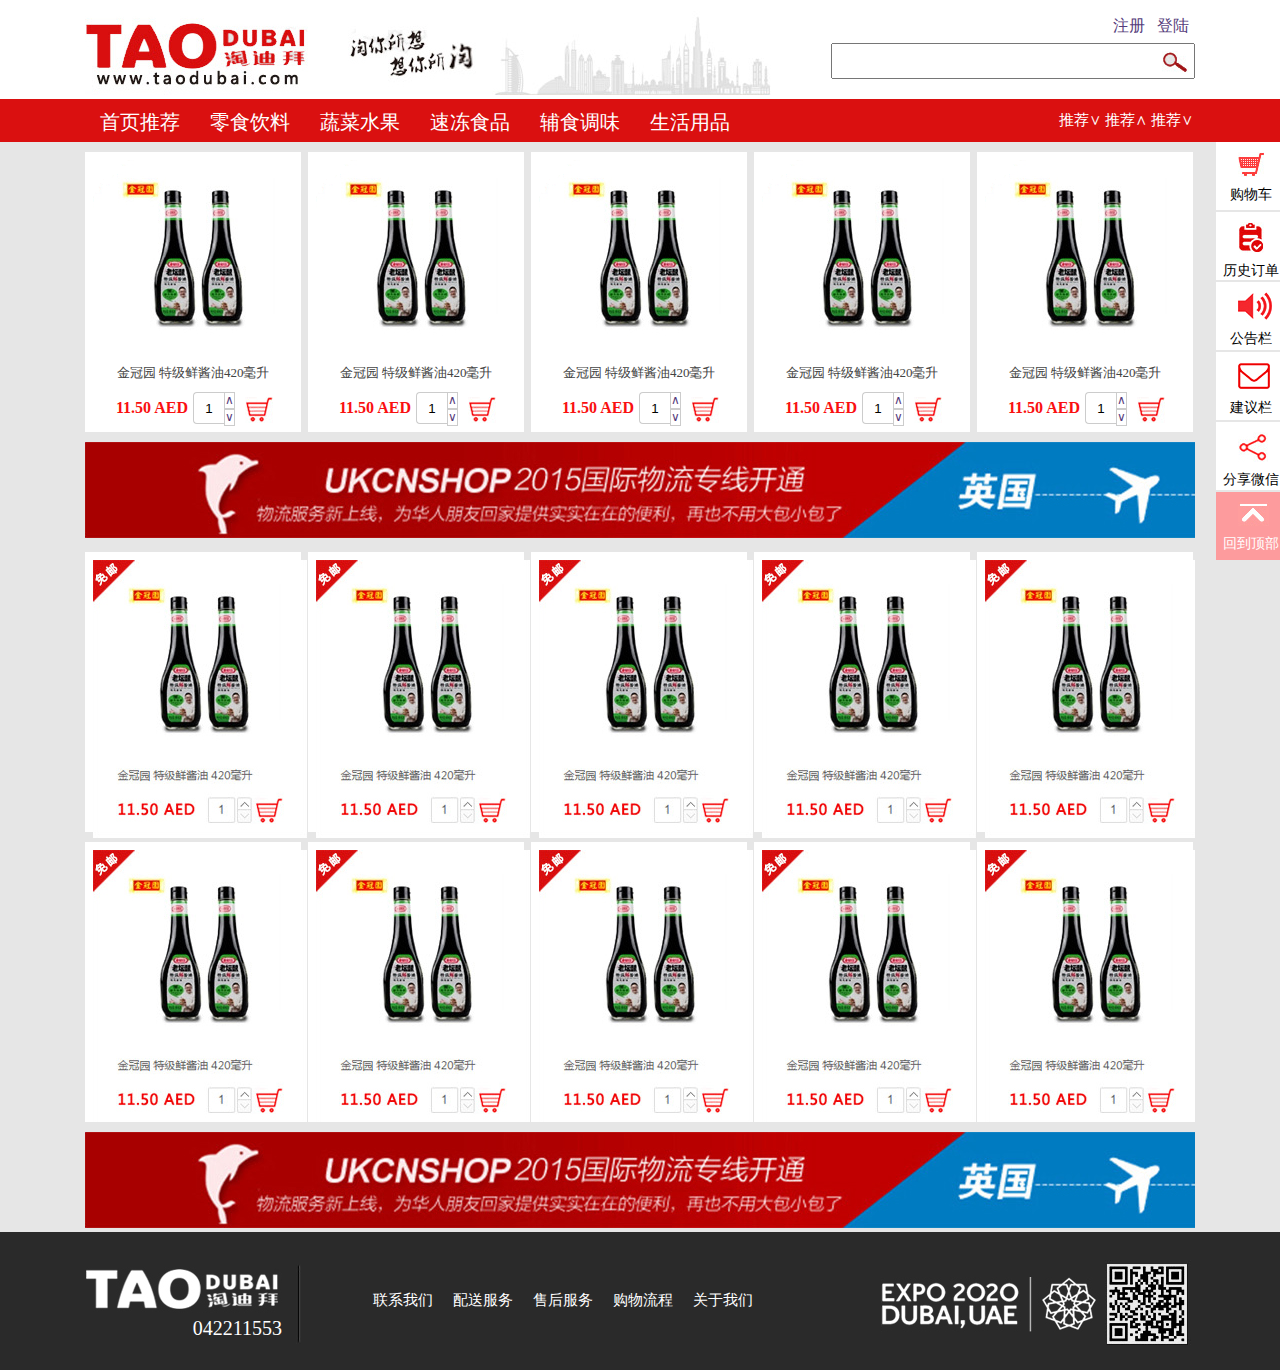
<file: html/index.html>
<!DOCTYPE html>
<html lang="en">
<head>
	<meta charset="UTF-8">
	<title>Document</title>
	<link rel="stylesheet" href="css/common.css">
	<script type="text/javascript" src="js/jquery1.42.min.js"></script>
</head>
<body>
	<!--头部开始-->
	<div class="top">
		<div class="top-body">
			<div class="top-left">
				<img src="images/index_02.png" alt="">
			</div>
			<div class="top-right">
				<div class="top-right-login">
					<ul class="top-login">
						<li><a href="#">注册</a></li>
						<li><a href="#">登陆</a></li>
					</ul>
				</div>
				
				<div class="top-right-search">
					<form action="" id="search-form">	
						<input type="text" name="search">
						<img src="./images/index_53.png" alt="" onclick="getElementById('search-form').submit();">
						<input type="submit" value="search" style="display:none;">
					</form>
				</div>
			</div>
		</div>
	</div>
	<div class="nav" id="nav-bar">
		<div class="nav-col">
			<div class="nav-list">
				<ul>
					<li><a href="./">首页推荐</a></li>
					<li><a href="./">零食饮料</a></li>
					<li><a href="./">蔬菜水果</a></li>
					<li><a href="./">速冻食品</a></li>
					<li><a href="./">辅食调味</a></li>
					<li><a href="./">生活用品</a></li>
				</ul>
			</div>
			<div class="nav-order">
				<span><a href="">推荐∨</a></span>
				<span><a href="">推荐∧</a></span>
				<span><a href="">推荐∨</a></span>
			</div>
		</div>
	</div>
	<!--头部结束-->
	<div class="right-side">
		<div class="side-row">
			<div class="side-body">
				<img src="./images/index_09.png" alt="">
				<p>购物车</p>
			</div>
			<div class="side-box shop-cart">
				<div class="cart-row">
					<p>小飞燕红油香辣豆干</p>
					<div class="cart-row-num">
						<span class="goods-price">¥ 2.50 ×</span>
						<span class="goods-num">
							<p class="num_box">
								<a class="J_jian">-</a>
								<label><input type="text" class="num" value="1"/></label>
								<a class="J_jia">+</a>
							</p> 
						</span>
						<a href="" class="del-goods">删除</a>
					</div>				
				</div>
				<div class="cart-row">
					<p>小飞燕红油香辣豆干</p>
					<div class="cart-row-num">
						<span class="goods-price">¥ 2.50 ×</span>
						<span class="goods-num">
							<p class="num_box">
								<a class="J_jian">-</a>
								<label><input type="text" class="num" value="1"/></label>
								<a class="J_jia">+</a>
							</p> 
						</span>
						<a href="" class="del-goods">删除</a>
					</div>				
				</div>
				<div class="cart-row">
					<p>小飞燕红油香辣豆干</p>
					<div class="cart-row-num">
						<span class="goods-price">¥ 2.50 ×</span>
						<span class="goods-num">
							<p class="num_box">
								<a class="J_jian">-</a>
								<label><input type="text" class="num" value="1"/></label>
								<a class="J_jia">+</a>
							</p> 
						</span>
						<a href="" class="del-goods">删除</a>
					</div>				
				</div>
				<div class="cart-row">
					<p>小飞燕红油香辣豆干</p>
					<div class="cart-row-num">
						<span class="goods-price">¥ 2.50 ×</span>
						<span class="goods-num">
							<p class="num_box">
								<a class="J_jian">-</a>
								<label><input type="text" class="num" value="1"/></label>
								<a class="J_jia">+</a>
							</p> 
						</span>
						<a href="" class="del-goods">删除</a>
					</div>				
				</div>
				<div class="cart-row">
					<p>小飞燕红油香辣豆干</p>
					<div class="cart-row-num">
						<span class="goods-price">¥ 2.50 ×</span>
						<span class="goods-num">
							<p class="num_box">
								<a class="J_jian">-</a>
								<label><input type="text" class="num" value="1"/></label>
								<a class="J_jia">+</a>
							</p> 
						</span>
						<a href="" class="del-goods">删除</a>
					</div>				
				</div>
				<div class="cart-row">
					<p>小飞燕红油香辣豆干</p>
					<div class="cart-row-num">
						<span class="goods-price">¥ 2.50 ×</span>
						<span class="goods-num">
							<p class="num_box">
								<a class="J_jian">-</a>
								<label><input type="text" class="num" value="1"/></label>
								<a class="J_jia">+</a>
							</p> 
						</span>
						<a href="" class="del-goods">删除</a>
					</div>				
				</div>
				<div class="cart-row">
					<p>小飞燕红油香辣豆干</p>
					<div class="cart-row-num">
						<span class="goods-price">¥ 2.50 ×</span>
						<span class="goods-num">
							<p class="num_box">
								<a class="J_jian">-</a>
								<label><input type="text" class="num" value="1"/></label>
								<a class="J_jia">+</a>
							</p> 
						</span>
						<a href="" class="del-goods">删除</a>
					</div>				
				</div>

				<p style="text-align:right;padding:5px;">共8件商品 合计¥32.50</p>
				<div class="shop-cart-submit">
					<img src="images/index_64.png" alt="">
				</div>
			</div>
		</div>
		<div class="side-row">
			<div class="side-body">
				<img src="./images/index_13.png" alt="">
				<p>历史订单</p>
			</div>
			<div class="side-box history-list">
				<div class="history-row">
					<p class="history-time">2045.8.9</p>
					<p>小飞燕红油香辣干<span>3.50 × 1</span></p>
					<p>小飞燕红油香辣干<span>3.50 × 1</span></p>
					<p>小飞燕红油香辣干<span>3.50 × 1</span></p>
				</div>
				<div class="history-row">
					<p class="history-time">2045.8.9</p>
					<p>小飞燕红油香辣干<span>3.50 × 1</span></p>
					<p>小飞燕红油香辣干<span>3.50 × 1</span></p>
					<p>小飞燕红油香辣干<span>3.50 × 1</span></p>
				</div>
				<div class="history-row">
					<p class="history-time">2045.8.9</p>
					<p>小飞燕红油香辣干<span>3.50 × 1</span></p>
					<p>小飞燕红油香辣干<span>3.50 × 1</span></p>
					<p>小飞燕红油香辣干<span>3.50 × 1</span></p>
				</div>
				<div class="history-row">
					<p class="history-time">2045.8.9</p>
					<p>小飞燕红油香辣干<span>3.50 × 1</span></p>
					<p>小飞燕红油香辣干<span>3.50 × 1</span></p>
					<p>小飞燕红油香辣干<span>3.50 × 1</span></p>
				</div>
				<div class="history-row">
					<p class="history-time">2045.8.9</p>
					<p>小飞燕红油香辣干<span>3.50 × 1</span></p>
					<p>小飞燕红油香辣干<span>3.50 × 1</span></p>
					<p>小飞燕红油香辣干<span>3.50 × 1</span></p>
				</div>
			</div>
		</div>
		<div class="side-row">
			<div class="side-body">
				<img src="./images/index_22.png" alt="">
				<p>公告栏</p>
			</div>
			<div class="side-box rs-bar">
				<h3>今日优惠：</h3>
				<p>淘迪拜网站今天测试淘迪拜网站今天测试淘迪拜网站今天测试淘迪拜网站今天测试淘迪拜网站今天测试淘迪拜网站今天测试淘迪拜网站今天测试淘迪拜网站今天测试</p>
			</div>
		</div>
		<div class="side-row">
			<div class="side-body">
				<img src="./images/index_25.png" alt="">
				<p>建议栏</p>
			</div>
			<div class="side-box jianyilan">
				<textarea name="jianyilan">
					
				</textarea>
				<div class="jianyilan-btm">
					<h3>限300字内</h3>
					<input type="submit" value="发布">
				</div>
			</div>
		</div>
		<div class="side-row">
			<div class="side-body">
				<img src="./images/index_28.png" alt="">
				<p>分享微信</p>
			</div>
			<div class="side-box share-weichat">
				<h2>分享到微信</h2>
				<img src="images/index_54.png" alt="">
				<h2>微信扫一扫</h2>
			</div>
		</div>
		<div class="side-row up">
			<a href="javascript:;" onclick="pageScroll()">
				<img src="./images/index_03.png" alt="">
				<p>回到顶部</p>
			</a>
		</div>
	</div>
	<!--商品列表开始-->
	<div class="main">
		<div class="main-list">
			<div class="list-row">

				<div class="row-goods">
					<a href=""><img src="images/index_71.png" alt=""></a>
					<div class="goods-point">11积分</div>
					<a href=""><p>金冠园 特级鲜酱油420毫升</p></a>
					<div class="goods-bottom">
						<div class="goods-price">11.50 AED</div>
						<div class="goods-num-update">
							<div class="goods-num-update-input">
								<input type="text" value="1" width="20px">
							</div>
							<div class="goods-num-update-updown">
								<a href="javascript:;" class="g_jia">∧</a>
								<a href="javascript:;" class="g_jian">∨</a>
							</div>
						</div>
						<div class="add-cart">
							<a href=""><img src="images/index_16.png" alt=""></a>
						</div>
					</div>
				</div>
				
				<div class="row-goods">
					<a href=""><img src="images/index_71.png" alt=""></a>
					<div class="goods-point">11积分</div>
					<a href=""><p>金冠园 特级鲜酱油420毫升</p></a>
					<div class="goods-bottom">
						<div class="goods-price">11.50 AED</div>
						<div class="goods-num-update">
							<div class="goods-num-update-input">
								<input type="text" value="1" width="20px">
							</div>
							<div class="goods-num-update-updown">
								<a href="javascript:;" class="g_jia">∧</a>
								<a href="javascript:;" class="g_jian">∨</a>
							</div>
						</div>
						<div class="add-cart">
							<a href=""><img src="images/index_16.png" alt=""></a>
						</div>
					</div>
				</div>

				<div class="row-goods">
					<a href=""><img src="images/index_71.png" alt=""></a>
					<div class="goods-point">11积分</div>
					<a href=""><p>金冠园 特级鲜酱油420毫升</p></a>
					<div class="goods-bottom">
						<div class="goods-price">11.50 AED</div>
						<div class="goods-num-update">
							<div class="goods-num-update-input">
								<input type="text" value="1" width="20px">
							</div>
							<div class="goods-num-update-updown">
								<a href="javascript:;" class="g_jia">∧</a>
								<a href="javascript:;" class="g_jian">∨</a>
							</div>
						</div>
						<div class="add-cart">
							<a href=""><img src="images/index_16.png" alt=""></a>
						</div>
					</div>
				</div>

				<div class="row-goods">
					<a href=""><img src="images/index_71.png" alt=""></a>
					<div class="goods-point">11积分</div>
					<a href=""><p>金冠园 特级鲜酱油420毫升</p></a>
					<div class="goods-bottom">
						<div class="goods-price">11.50 AED</div>
						<div class="goods-num-update">
							<div class="goods-num-update-input">
								<input type="text" value="1" width="20px">
							</div>
							<div class="goods-num-update-updown">
								<a href="javascript:;" class="g_jia">∧</a>
								<a href="javascript:;" class="g_jian">∨</a>
							</div>
						</div>
						<div class="add-cart">
							<a href=""><img src="images/index_16.png" alt=""></a>
						</div>
					</div>
				</div>

				<div class="row-goods">
					<a href=""><img src="images/index_71.png" alt=""></a>
					<div class="goods-point">11积分</div>
					<a href=""><p>金冠园 特级鲜酱油420毫升</p></a>
					<div class="goods-bottom">
						<div class="goods-price">11.50 AED</div>
						<div class="goods-num-update">
							<div class="goods-num-update-input">
								<input type="text" value="1" width="20px">
							</div>
							<div class="goods-num-update-updown">
								<a href="javascript:;" class="g_jia">∧</a>
								<a href="javascript:;" class="g_jian">∨</a>
							</div>
						</div>
						<div class="add-cart">
							<a href=""><img src="images/index_16.png" alt=""></a>
						</div>
					</div>
				</div>
			
			</div>
			<div class="index-ad">
				<img src="images/index_32.png" alt="">
			</div>
			<div class="list-row">
				<div class="row-goods">
					<img src="images/index_06.png" alt="">
				</div>
				<div class="row-goods">
					<img src="images/index_06.png" alt="">
				</div>
				<div class="row-goods">
					<img src="images/index_06.png" alt="">
				</div>
				<div class="row-goods">
					<img src="images/index_06.png" alt="">
				</div>
				<div class="row-goods">
					<img src="images/index_06.png" alt="">
				</div>
				<div class="row-goods">
					<img src="images/index_06.png" alt="">
				</div>
				<div class="row-goods">
					<img src="images/index_06.png" alt="">
				</div>
				<div class="row-goods">
					<img src="images/index_06.png" alt="">
				</div>
				<div class="row-goods">
					<img src="images/index_06.png" alt="">
				</div>
				<div class="row-goods">
					<img src="images/index_06.png" alt="">
				</div>
			</div>
			<div class="index-ad">
				<img src="images/index_32.png" alt="">
			</div>
		</div>
	</div>
	<!--商品列表结束-->

	<!--底部开始-->
	<div class="footer">
		<div class="foot-main">
			<div class="foot-main-left">
				<img src="images/index_38.png" alt="">
				<div class="foot-tel">042211553</div>
			</div>
			<div class="foot-hr">
				<img src="images/index_50.png" alt="">
			</div>
			<div class="foot-main-center">
				<ul>
					<li><a href="#">联系我们</a></li>
					<li><a href="#">配送服务</a></li>
					<li><a href="#">售后服务</a></li>
					<li><a href="#">购物流程</a></li>
					<li><a href="#">关于我们</a></li>
				</ul>
			</div>
			<div class="foot-main-right">
				<img src="images/index_41.png" alt="">
				<img src="images/index_36.png" alt="">
			</div>
		</div>
	</div>
	<!--底部结束-->
	<script type="text/javascript" src="js/common.js"></script>
	<script type="text/javascript">
		$(window).scroll(function() {

			var high = document.body.scrollTop;
			if(high >= 100){
				$('.nav').css({'position':'fixed','top':0,'z-index':999});
			}else{
				$('.nav').css({'position':'static','top':0});
			}
		});
		//商品栏特效
		/*$('.row-goods').click(function() {
			$('.row-goods').css('border','1px solid #fff');
			$('.row-goods').children('.goods-point').hide();
			$(this).css('border','1px solid #FA1010');
			$(this).children('.goods-point').show();
		});*/
		$('.row-goods').hover(function() {
			$('.row-goods').css('border','1px solid #fff');
			$('.row-goods').children('.goods-point').hide();
			$(this).css('border','1px solid #FA1010');
			$(this).children('.goods-point').show();
		},function() {
			$('.row-goods').css('border','1px solid #fff');
			$('.row-goods').children('.goods-point').hide();
		});
	</script>
</body>
</html>
</file>
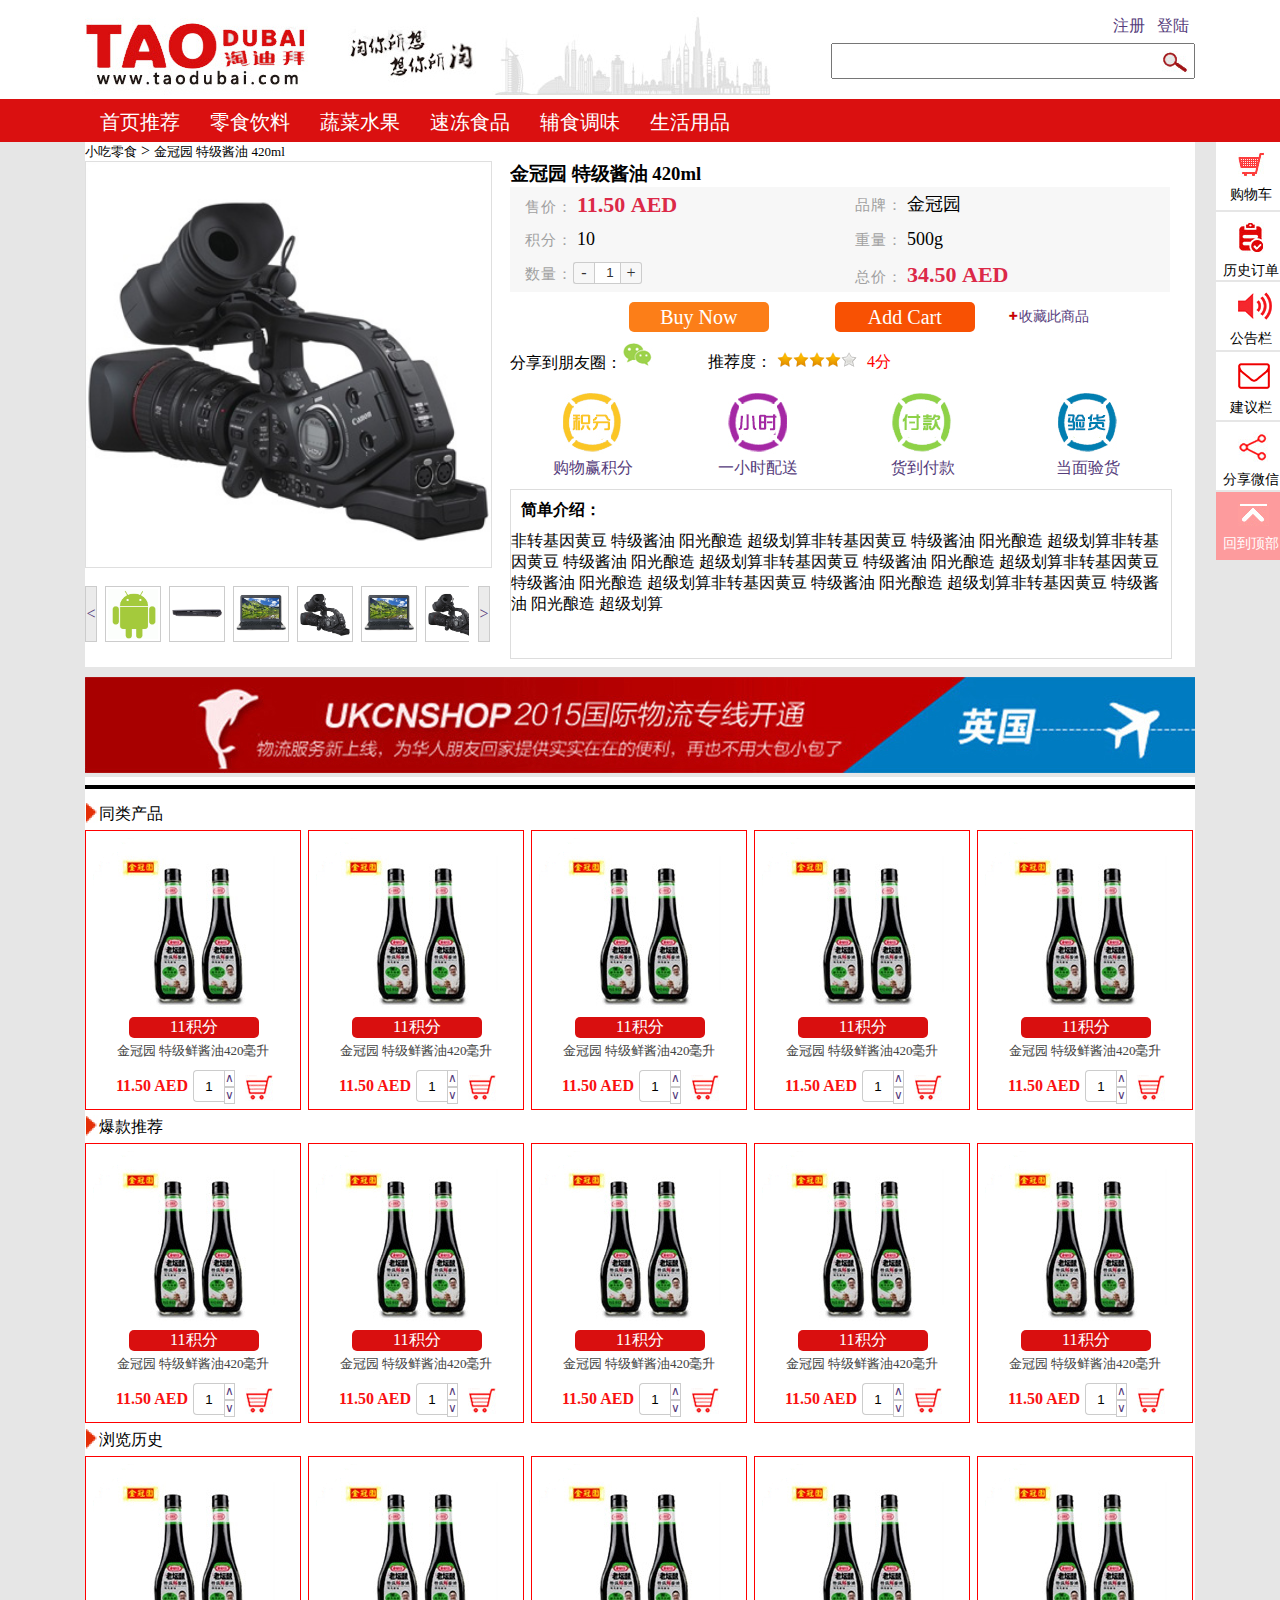
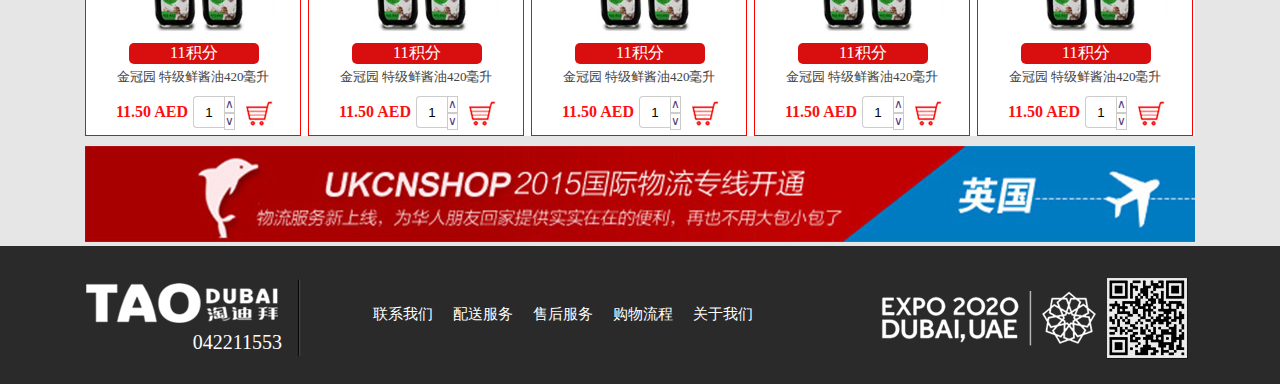
<file: html/goods.html>
<!DOCTYPE html>
<html lang="en">
<head>
	<meta charset="UTF-8">
	<title>Document</title>
	<link rel="stylesheet" href="css/common.css">
	<script type="text/javascript" src="js/jquery1.42.min.js"></script>
</head>
<body>
	<!--头部开始-->
	<div class="top">
		<div class="top-body">
			<div class="top-left">
				<img src="images/index_02.png" alt="">
			</div>
			<div class="top-right">
				<div class="top-right-login">
					<ul class="top-login">
						<li><a href="#">注册</a></li>
						<li><a href="#">登陆</a></li>
					</ul>
				</div>
				
				<div class="top-right-search">
					<form action="" id="search-form">	
						<input type="text" name="search">
						<img src="./images/index_53.png" alt="" onclick="getElementById('search-form').submit();">
						<input type="submit" value="search" style="display:none;">
					</form>
				</div>
			</div>
		</div>
	</div>
	<div class="nav">
		<div class="nav-col">
			<div class="nav-list">
				<ul>
					<li><a href="./">首页推荐</a></li>
					<li><a href="./">零食饮料</a></li>
					<li><a href="./">蔬菜水果</a></li>
					<li><a href="./">速冻食品</a></li>
					<li><a href="./">辅食调味</a></li>
					<li><a href="./">生活用品</a></li>
				</ul>
			</div>
			<div class="nav-order">
				<span><a href="">推荐∨</a></span>
				<span><a href="">推荐∧</a></span>
				<span><a href="">推荐∨</a></span>
			</div>
		</div>
	</div>
	<!--头部结束-->
	<!--侧边栏菜单start-->
		<div class="right-side">
		<div class="side-row">
			<div class="side-body">
				<img src="./images/index_09.png" alt="">
				<p>购物车</p>
			</div>
			<div class="side-box shop-cart">
				<div class="cart-row">
					<p>小飞燕红油香辣豆干</p>
					<div class="cart-row-num">
						<span class="goods-price">¥ 2.50 ×</span>
						<span class="goods-num">
							<p class="num_box">
								<a class="J_jian">-</a>
								<label><input type="text" class="num" value="1"/></label>
								<a class="J_jia">+</a>
							</p> 
						</span>
						<a href="" class="del-goods">删除</a>
					</div>				
				</div>
				<div class="cart-row">
					<p>小飞燕红油香辣豆干</p>
					<div class="cart-row-num">
						<span class="goods-price">¥ 2.50 ×</span>
						<span class="goods-num">
							<p class="num_box">
								<a class="J_jian">-</a>
								<label><input type="text" class="num" value="1"/></label>
								<a class="J_jia">+</a>
							</p> 
						</span>
						<a href="" class="del-goods">删除</a>
					</div>				
				</div>
				<div class="cart-row">
					<p>小飞燕红油香辣豆干</p>
					<div class="cart-row-num">
						<span class="goods-price">¥ 2.50 ×</span>
						<span class="goods-num">
							<p class="num_box">
								<a class="J_jian">-</a>
								<label><input type="text" class="num" value="1"/></label>
								<a class="J_jia">+</a>
							</p> 
						</span>
						<a href="" class="del-goods">删除</a>
					</div>				
				</div>
				<div class="cart-row">
					<p>小飞燕红油香辣豆干</p>
					<div class="cart-row-num">
						<span class="goods-price">¥ 2.50 ×</span>
						<span class="goods-num">
							<p class="num_box">
								<a class="J_jian">-</a>
								<label><input type="text" class="num" value="1"/></label>
								<a class="J_jia">+</a>
							</p> 
						</span>
						<a href="" class="del-goods">删除</a>
					</div>				
				</div>
				<div class="cart-row">
					<p>小飞燕红油香辣豆干</p>
					<div class="cart-row-num">
						<span class="goods-price">¥ 2.50 ×</span>
						<span class="goods-num">
							<p class="num_box">
								<a class="J_jian">-</a>
								<label><input type="text" class="num" value="1"/></label>
								<a class="J_jia">+</a>
							</p> 
						</span>
						<a href="" class="del-goods">删除</a>
					</div>				
				</div>
				<div class="cart-row">
					<p>小飞燕红油香辣豆干</p>
					<div class="cart-row-num">
						<span class="goods-price">¥ 2.50 ×</span>
						<span class="goods-num">
							<p class="num_box">
								<a class="J_jian">-</a>
								<label><input type="text" class="num" value="1"/></label>
								<a class="J_jia">+</a>
							</p> 
						</span>
						<a href="" class="del-goods">删除</a>
					</div>				
				</div>
				<div class="cart-row">
					<p>小飞燕红油香辣豆干</p>
					<div class="cart-row-num">
						<span class="goods-price">¥ 2.50 ×</span>
						<span class="goods-num">
							<p class="num_box">
								<a class="J_jian">-</a>
								<label><input type="text" class="num" value="1"/></label>
								<a class="J_jia">+</a>
							</p> 
						</span>
						<a href="" class="del-goods">删除</a>
					</div>				
				</div>

				<p style="text-align:right;padding:5px;">共8件商品 合计¥32.50</p>
				<div class="shop-cart-submit">
					<img src="images/index_64.png" alt="">
				</div>
			</div>
		</div>
		<div class="side-row">
			<div class="side-body">
				<img src="./images/index_13.png" alt="">
				<p>历史订单</p>
			</div>
			<div class="side-box history-list">
				<div class="history-row">
					<p class="history-time">2045.8.9</p>
					<p>小飞燕红油香辣干<span>3.50 × 1</span></p>
					<p>小飞燕红油香辣干<span>3.50 × 1</span></p>
					<p>小飞燕红油香辣干<span>3.50 × 1</span></p>
				</div>
				<div class="history-row">
					<p class="history-time">2045.8.9</p>
					<p>小飞燕红油香辣干<span>3.50 × 1</span></p>
					<p>小飞燕红油香辣干<span>3.50 × 1</span></p>
					<p>小飞燕红油香辣干<span>3.50 × 1</span></p>
				</div>
				<div class="history-row">
					<p class="history-time">2045.8.9</p>
					<p>小飞燕红油香辣干<span>3.50 × 1</span></p>
					<p>小飞燕红油香辣干<span>3.50 × 1</span></p>
					<p>小飞燕红油香辣干<span>3.50 × 1</span></p>
				</div>
				<div class="history-row">
					<p class="history-time">2045.8.9</p>
					<p>小飞燕红油香辣干<span>3.50 × 1</span></p>
					<p>小飞燕红油香辣干<span>3.50 × 1</span></p>
					<p>小飞燕红油香辣干<span>3.50 × 1</span></p>
				</div>
				<div class="history-row">
					<p class="history-time">2045.8.9</p>
					<p>小飞燕红油香辣干<span>3.50 × 1</span></p>
					<p>小飞燕红油香辣干<span>3.50 × 1</span></p>
					<p>小飞燕红油香辣干<span>3.50 × 1</span></p>
				</div>
			</div>
		</div>
		<div class="side-row">
			<div class="side-body">
				<img src="./images/index_22.png" alt="">
				<p>公告栏</p>
			</div>
			<div class="side-box rs-bar">
				<h3>今日优惠：</h3>
				<p>淘迪拜网站今天测试淘迪拜网站今天测试淘迪拜网站今天测试淘迪拜网站今天测试淘迪拜网站今天测试淘迪拜网站今天测试淘迪拜网站今天测试淘迪拜网站今天测试</p>
			</div>
		</div>
		<div class="side-row">
			<div class="side-body">
				<img src="./images/index_25.png" alt="">
				<p>建议栏</p>
			</div>
			<div class="side-box jianyilan">
				<textarea name="jianyilan">
					
				</textarea>
				<div class="jianyilan-btm">
					<h3>限300字内</h3>
					<input type="submit" value="发布">
				</div>
			</div>
		</div>
		<div class="side-row">
			<div class="side-body">
				<img src="./images/index_28.png" alt="">
				<p>分享微信</p>
			</div>
			<div class="side-box share-weichat">
				<h2>分享到微信</h2>
				<img src="images/index_54.png" alt="">
				<h2>微信扫一扫</h2>
			</div>
		</div>
		<div class="side-row up">
			<a href="javascript:;" onclick="pageScroll()">
				<img src="./images/index_03.png" alt="">
				<p>回到顶部</p>
			</a>
		</div>
	</div>
	<!--侧边栏菜单end-->
	
	<link rel="stylesheet" type="text/css" href="css/jqzoom.base.css">
	<script type="text/javascript" src="js/jquery.jqzoom.js"></script>
	<script type="text/javascript" src="js/jquery.raty.min.js"></script>
	<script type="text/javascript" src="js/jqzoom.base.js"></script>
	<div class="main">
		<div class="main-list">

			<div class="goods-info">
				<div id="url-route">
					<a href="">小吃零食</a> > <a href="">金冠园 特级酱油 420ml</a>
				</div>
				<div class="goods-left">
					<div id="preview" class="spec-preview"> <span class="jqzoom"><img jqimg="images/b1.jpg" src="images/s1.jpg" /></span></div>
					<div class="spec-scroll"> <a class="prev">&lt;</a> <a class="next">&gt;</a>
					  <div class="items">
					    <ul>
					      <li><img alt="佳能" bimg="images/123.gif" src="images/123.gif" onmousemove="preview(this);"></li>
					      <li><img alt="佳能" bimg="images/b2.jpg" src="images/s2.jpg" onmousemove="preview(this);"></li>
					      <li><img alt="佳能" bimg="images/b3.jpg" src="images/s3.jpg" onmousemove="preview(this);"></li>
					      <li><img alt="佳能" bimg="images/b1.jpg" src="images/s1.jpg" onmousemove="preview(this);"></li>
					      <li><img alt="佳能" bimg="images/b3.jpg" src="images/s3.jpg" onmousemove="preview(this);"></li>
					      <li><img alt="佳能" bimg="images/b1.jpg" src="images/s1.jpg" onmousemove="preview(this);"></li>
					      <li><img alt="佳能" bimg="images/b2.jpg" src="images/s2.jpg" onmousemove="preview(this);"></li>
					      <li><img alt="佳能" bimg="images/b1.jpg" src="images/s1.jpg" onmousemove="preview(this);"></li>
					      <li><img alt="佳能" bimg="images/b2.jpg" src="images/s2.jpg" onmousemove="preview(this);"></li>
					      <li><img alt="佳能" bimg="images/b2.jpg" src="images/s2.jpg" onmousemove="preview(this);"></li>
					      <li><img alt="佳能" bimg="images/b1.jpg" src="images/s1.jpg" onmousemove="preview(this);"></li>
					      <li><img alt="佳能" bimg="images/b2.jpg" src="images/s2.jpg" onmousemove="preview(this);"></li>
					    </ul>
					  </div>
					</div>
				</div>
				<div class="goods-right">
					<div class="goods goods-name">
						<h3>金冠园 特级酱油 420ml</h3>
					</div>
					<div class="goods goods-attr">
						<div class="goods-attr-col">
							<label>售价：</label>
							<span id="goods-price-style">11.50 AED</span>
						</div>
						<div class="goods-attr-col">
							<label>品牌：</label>
							<span>金冠园</span>
						</div>
						<div class="goods-attr-col">
							<label>积分：</label>
							<span>10</span>
						</div>
						<div class="goods-attr-col">
							<label>重量：</label>
							<span>500g</span>
						</div>
						<div class="goods-attr-col">
							<label style="float:left;">数量：</label>
							
								<p class="num_box" style="margin-top:5px;">
								<a class="J_jian">-</a>
								<label><input type="text" class="num" style="width:25px;text-align:center;" value="1"></label>
								<a class="J_jia">+</a>
								</p>
							
						</div>
						<div class="goods-attr-col">
							<label>总价：</label>
							<span id="goods-price-style">34.50 AED</span>
						</div>
					</div>
					<div class="goods goods-button">
						<a href=""><div id="buy-now">Buy Now</div></a>
						<a href=""><div id="add-cart">Add Cart</div></a>
						<a href=""><div id="collect-goods"><img src="images/goods_03.png" alt="">收藏此商品</div></a>
					</div>
					<div class="goods goods-share">
						<p>分享到朋友圈：<a href=""><img src="images/goods_07.png" alt=""></a></p>
						<p>推荐度：</p><div id="fixed"></div><div style="margin:10px;float:left;color:red;">4分</div>
						<script type="text/javascript">
							$('#fixed').raty({
							  readOnly:  true,
							  start:     4
							});
						</script>
					</div>
					<div class="goods goods-service">
						
						<div class="service-ob">
						<a href="">
							<img src="images/goods_11.png" alt="">
							<p>购物赢积分</p>
							</a>
						</div>
					
						<div class="service-ob">
							<a href="">
							<img src="images/goods_14.png" alt="">
							<p>一小时配送</p>
							</a>
						</div>
						<div class="service-ob">
							<a href="">
							<img src="images/goods_16.png" alt="">
							<p>货到付款</p>
							</a>
						</div>
						<div class="service-ob">
							<a href="">
							<img src="images/goods_19.png" alt="">
							<p>当面验货</p>
							</a>
						</div>
					</div>
					<div class="goods goods-desc">
						<h4 style="margin:10px;">简单介绍：</h4>
						<p>非转基因黄豆 特级酱油 阳光酿造 超级划算非转基因黄豆 特级酱油 阳光酿造 超级划算非转基因黄豆 特级酱油 阳光酿造 超级划算非转基因黄豆 特级酱油 阳光酿造 超级划算非转基因黄豆 特级酱油 阳光酿造 超级划算非转基因黄豆 特级酱油 阳光酿造 超级划算非转基因黄豆 特级酱油 阳光酿造 超级划算</p>
					</div>
				</div>
			</div>

			<!--广告start-->
			<div class="index-ad">
				<img src="images/index_32.png" alt="">
			</div>
			<!--广告end-->

			<div class="list-row" style="background-color:#fff;">
				<hr style="border: 2px solid #000;">
				<p class="tuijianname">
					<img src="images/goods_21.png" style="margin-bottom: -5px;" alt="">同类产品
				</p>
				<div class="row-goods">
					<a href=""><img src="images/index_71.png" alt=""></a>
					<div class="goods-point">11积分</div>
					<a href=""><p>金冠园 特级鲜酱油420毫升</p></a>
					<div class="goods-bottom">
						<div class="goods-price">11.50 AED</div>
						<div class="goods-num-update">
							<div class="goods-num-update-input">
								<input type="text" value="1" width="20px">
							</div>
							<div class="goods-num-update-updown">
								<a href="javascript:;" class="g_jia">∧</a>
								<a href="javascript:;" class="g_jian">∨</a>
							</div>
						</div>
						<div class="add-cart">
							<a href=""><img src="images/index_16.png" alt=""></a>
						</div>
					</div>
				</div>
				
				<div class="row-goods">
					<a href=""><img src="images/index_71.png" alt=""></a>
					<div class="goods-point">11积分</div>
					<a href=""><p>金冠园 特级鲜酱油420毫升</p></a>
					<div class="goods-bottom">
						<div class="goods-price">11.50 AED</div>
						<div class="goods-num-update">
							<div class="goods-num-update-input">
								<input type="text" value="1" width="20px">
							</div>
							<div class="goods-num-update-updown">
								<a href="javascript:;" class="g_jia">∧</a>
								<a href="javascript:;" class="g_jian">∨</a>
							</div>
						</div>
						<div class="add-cart">
							<a href=""><img src="images/index_16.png" alt=""></a>
						</div>
					</div>
				</div>

				<div class="row-goods">
					<a href=""><img src="images/index_71.png" alt=""></a>
					<div class="goods-point">11积分</div>
					<a href=""><p>金冠园 特级鲜酱油420毫升</p></a>
					<div class="goods-bottom">
						<div class="goods-price">11.50 AED</div>
						<div class="goods-num-update">
							<div class="goods-num-update-input">
								<input type="text" value="1" width="20px">
							</div>
							<div class="goods-num-update-updown">
								<a href="javascript:;" class="g_jia">∧</a>
								<a href="javascript:;" class="g_jian">∨</a>
							</div>
						</div>
						<div class="add-cart">
							<a href=""><img src="images/index_16.png" alt=""></a>
						</div>
					</div>
				</div>

				<div class="row-goods">
					<a href=""><img src="images/index_71.png" alt=""></a>
					<div class="goods-point">11积分</div>
					<a href=""><p>金冠园 特级鲜酱油420毫升</p></a>
					<div class="goods-bottom">
						<div class="goods-price">11.50 AED</div>
						<div class="goods-num-update">
							<div class="goods-num-update-input">
								<input type="text" value="1" width="20px">
							</div>
							<div class="goods-num-update-updown">
								<a href="javascript:;" class="g_jia">∧</a>
								<a href="javascript:;" class="g_jian">∨</a>
							</div>
						</div>
						<div class="add-cart">
							<a href=""><img src="images/index_16.png" alt=""></a>
						</div>
					</div>
				</div>

				<div class="row-goods">
					<a href=""><img src="images/index_71.png" alt=""></a>
					<div class="goods-point">11积分</div>
					<a href=""><p>金冠园 特级鲜酱油420毫升</p></a>
					<div class="goods-bottom">
						<div class="goods-price">11.50 AED</div>
						<div class="goods-num-update">
							<div class="goods-num-update-input">
								<input type="text" value="1" width="20px">
							</div>
							<div class="goods-num-update-updown">
								<a href="javascript:;" class="g_jia">∧</a>
								<a href="javascript:;" class="g_jian">∨</a>
							</div>
						</div>
						<div class="add-cart">
							<a href=""><img src="images/index_16.png" alt=""></a>
						</div>
					</div>
				</div>
			
				<p class="tuijianname">
					<img src="images/goods_21.png" style="margin-bottom: -5px;" alt="">爆款推荐
				</p>
				<div class="row-goods">
					<a href=""><img src="images/index_71.png" alt=""></a>
					<div class="goods-point">11积分</div>
					<a href=""><p>金冠园 特级鲜酱油420毫升</p></a>
					<div class="goods-bottom">
						<div class="goods-price">11.50 AED</div>
						<div class="goods-num-update">
							<div class="goods-num-update-input">
								<input type="text" value="1" width="20px">
							</div>
							<div class="goods-num-update-updown">
								<a href="javascript:;" class="g_jia">∧</a>
								<a href="javascript:;" class="g_jian">∨</a>
							</div>
						</div>
						<div class="add-cart">
							<a href=""><img src="images/index_16.png" alt=""></a>
						</div>
					</div>
				</div>
				
				<div class="row-goods">
					<a href=""><img src="images/index_71.png" alt=""></a>
					<div class="goods-point">11积分</div>
					<a href=""><p>金冠园 特级鲜酱油420毫升</p></a>
					<div class="goods-bottom">
						<div class="goods-price">11.50 AED</div>
						<div class="goods-num-update">
							<div class="goods-num-update-input">
								<input type="text" value="1" width="20px">
							</div>
							<div class="goods-num-update-updown">
								<a href="javascript:;" class="g_jia">∧</a>
								<a href="javascript:;" class="g_jian">∨</a>
							</div>
						</div>
						<div class="add-cart">
							<a href=""><img src="images/index_16.png" alt=""></a>
						</div>
					</div>
				</div>

				<div class="row-goods">
					<a href=""><img src="images/index_71.png" alt=""></a>
					<div class="goods-point">11积分</div>
					<a href=""><p>金冠园 特级鲜酱油420毫升</p></a>
					<div class="goods-bottom">
						<div class="goods-price">11.50 AED</div>
						<div class="goods-num-update">
							<div class="goods-num-update-input">
								<input type="text" value="1" width="20px">
							</div>
							<div class="goods-num-update-updown">
								<a href="javascript:;" class="g_jia">∧</a>
								<a href="javascript:;" class="g_jian">∨</a>
							</div>
						</div>
						<div class="add-cart">
							<a href=""><img src="images/index_16.png" alt=""></a>
						</div>
					</div>
				</div>

				<div class="row-goods">
					<a href=""><img src="images/index_71.png" alt=""></a>
					<div class="goods-point">11积分</div>
					<a href=""><p>金冠园 特级鲜酱油420毫升</p></a>
					<div class="goods-bottom">
						<div class="goods-price">11.50 AED</div>
						<div class="goods-num-update">
							<div class="goods-num-update-input">
								<input type="text" value="1" width="20px">
							</div>
							<div class="goods-num-update-updown">
								<a href="javascript:;" class="g_jia">∧</a>
								<a href="javascript:;" class="g_jian">∨</a>
							</div>
						</div>
						<div class="add-cart">
							<a href=""><img src="images/index_16.png" alt=""></a>
						</div>
					</div>
				</div>

				<div class="row-goods">
					<a href=""><img src="images/index_71.png" alt=""></a>
					<div class="goods-point">11积分</div>
					<a href=""><p>金冠园 特级鲜酱油420毫升</p></a>
					<div class="goods-bottom">
						<div class="goods-price">11.50 AED</div>
						<div class="goods-num-update">
							<div class="goods-num-update-input">
								<input type="text" value="1" width="20px">
							</div>
							<div class="goods-num-update-updown">
								<a href="javascript:;" class="g_jia">∧</a>
								<a href="javascript:;" class="g_jian">∨</a>
							</div>
						</div>
						<div class="add-cart">
							<a href=""><img src="images/index_16.png" alt=""></a>
						</div>
					</div>
				</div>
				
				<p class="tuijianname">
					<img src="images/goods_21.png" style="margin-bottom: -5px;" alt="">浏览历史
				</p>
				<div class="row-goods">
					<a href=""><img src="images/index_71.png" alt=""></a>
					<div class="goods-point">11积分</div>
					<a href=""><p>金冠园 特级鲜酱油420毫升</p></a>
					<div class="goods-bottom">
						<div class="goods-price">11.50 AED</div>
						<div class="goods-num-update">
							<div class="goods-num-update-input">
								<input type="text" value="1" width="20px">
							</div>
							<div class="goods-num-update-updown">
								<a href="javascript:;" class="g_jia">∧</a>
								<a href="javascript:;" class="g_jian">∨</a>
							</div>
						</div>
						<div class="add-cart">
							<a href=""><img src="images/index_16.png" alt=""></a>
						</div>
					</div>
				</div>
				
				<div class="row-goods">
					<a href=""><img src="images/index_71.png" alt=""></a>
					<div class="goods-point">11积分</div>
					<a href=""><p>金冠园 特级鲜酱油420毫升</p></a>
					<div class="goods-bottom">
						<div class="goods-price">11.50 AED</div>
						<div class="goods-num-update">
							<div class="goods-num-update-input">
								<input type="text" value="1" width="20px">
							</div>
							<div class="goods-num-update-updown">
								<a href="javascript:;" class="g_jia">∧</a>
								<a href="javascript:;" class="g_jian">∨</a>
							</div>
						</div>
						<div class="add-cart">
							<a href=""><img src="images/index_16.png" alt=""></a>
						</div>
					</div>
				</div>

				<div class="row-goods">
					<a href=""><img src="images/index_71.png" alt=""></a>
					<div class="goods-point">11积分</div>
					<a href=""><p>金冠园 特级鲜酱油420毫升</p></a>
					<div class="goods-bottom">
						<div class="goods-price">11.50 AED</div>
						<div class="goods-num-update">
							<div class="goods-num-update-input">
								<input type="text" value="1" width="20px">
							</div>
							<div class="goods-num-update-updown">
								<a href="javascript:;" class="g_jia">∧</a>
								<a href="javascript:;" class="g_jian">∨</a>
							</div>
						</div>
						<div class="add-cart">
							<a href=""><img src="images/index_16.png" alt=""></a>
						</div>
					</div>
				</div>

				<div class="row-goods">
					<a href=""><img src="images/index_71.png" alt=""></a>
					<div class="goods-point">11积分</div>
					<a href=""><p>金冠园 特级鲜酱油420毫升</p></a>
					<div class="goods-bottom">
						<div class="goods-price">11.50 AED</div>
						<div class="goods-num-update">
							<div class="goods-num-update-input">
								<input type="text" value="1" width="20px">
							</div>
							<div class="goods-num-update-updown">
								<a href="javascript:;" class="g_jia">∧</a>
								<a href="javascript:;" class="g_jian">∨</a>
							</div>
						</div>
						<div class="add-cart">
							<a href=""><img src="images/index_16.png" alt=""></a>
						</div>
					</div>
				</div>

				<div class="row-goods">
					<a href=""><img src="images/index_71.png" alt=""></a>
					<div class="goods-point">11积分</div>
					<a href=""><p>金冠园 特级鲜酱油420毫升</p></a>
					<div class="goods-bottom">
						<div class="goods-price">11.50 AED</div>
						<div class="goods-num-update">
							<div class="goods-num-update-input">
								<input type="text" value="1" width="20px">
							</div>
							<div class="goods-num-update-updown">
								<a href="javascript:;" class="g_jia">∧</a>
								<a href="javascript:;" class="g_jian">∨</a>
							</div>
						</div>
						<div class="add-cart">
							<a href=""><img src="images/index_16.png" alt=""></a>
						</div>
					</div>
				</div>

			</div>
			
			<!--广告start-->
			<div class="index-ad">
				<img src="images/index_32.png" alt="">
			</div>
			<!--广告end-->
		</div>
	</div>

	<!--底部开始-->
	<div class="footer">
		<div class="foot-main">
			<div class="foot-main-left">
				<img src="images/index_38.png" alt="">
				<div class="foot-tel">042211553</div>
			</div>
			<div class="foot-hr">
				<img src="images/index_50.png" alt="">
			</div>
			<div class="foot-main-center">
				<ul>
					<li><a href="#">联系我们</a></li>
					<li><a href="#">配送服务</a></li>
					<li><a href="#">售后服务</a></li>
					<li><a href="#">购物流程</a></li>
					<li><a href="#">关于我们</a></li>
				</ul>
			</div>
			<div class="foot-main-right">
				<img src="images/index_41.png" alt="">
				<img src="images/index_36.png" alt="">
			</div>
		</div>
	</div>
	<!--底部结束-->
	<script type="text/javascript" src="js/common.js"></script>
	<script type="text/javascript">
	$(function() {
		$('.row-goods').css('border','1px solid #f00');
		$('.row-goods').css('margin-top','5px');
		$('.row-goods').children('.goods-point').show();
		$('.nav-order').remove();
	});
	</script>
</body>
</html>
</file>
<file: html/css/common.css>
@charset "utf-8";
body,ul,div,p,h1,h2,h3,h4,h5,h6{margin: 0;padding: 0;}
a,a:hover,a:active,a:visited{text-decoration: none;color: #563d7c;}

li{list-style: none;}
.top{
	width: 100%;
	overflow: hidden;
}
.top .top-body{
	width: 1110px;
	height: 95px;
	margin: 0 auto;
}
.top .top-body .top-left{
	float: left;
	width: 686px;
}
.top .top-body .top-right{
	float: left;
	width: 424px;
}
.top-login{
	margin: 10px 0 0 0;
	float: right;
}
.top-login li{
	float: left;
	margin: 6px;
}
.top-right-login{
	height: 40px;
}
.top-right-search{
	float: right;
    width: 100%;	
}
.top-right-search input{
	float: right;
	width: 320px;
	height: 32px;
	font-size: 18px;
    padding: 0 30px 0 10px;
}
.top-right-search img{
	position: relative;
    left: 92%;
    top: 8px;
}
.nav{
	overflow: hidden;
	width: 100%;
	height: 43px;
	background-color: #DA1010;
}
.nav-col{
	overflow: hidden;
	width: 1110px;
	height: auto;
	margin: 0 auto;
}
.nav-list{
	float: left;
}
.nav-list ul{
	overflow: hidden;
}
.nav-list ul li{
	float: left;
	padding: 10px 15px;
}
.nav-list ul li.on{
	background-color: #AB0809;
}
.nav-list ul li a{
	color: #fff;
	font-family: 黑体;
	font-size: 20px;
}
.nav-list ul li:hover{
	background-color: #AB0809;
}
.nav-order{
	float: right;
}
.nav-order span{
	padding: 12px 2px;
    display: block;
    float: left;
}
.nav-order span a {
	color: #fff;
	font-size: 15px;
    font-family: 黑体;
}
.main{
	width: 100%;
	background-color: #E6E6E6;
}
.main-list{
	width: 1110px;
	overflow: hidden;
	margin: 0 auto;
	background-color: 
}
.list-row{
	width: 1120px;
	overflow: hidden;
}
.main-list .list-row .row-goods{
	float: left;
	margin-right: 7px;
	margin-top: 10px;
	width: 214px;
	height: 278px;
	background-color: #fff;
	border: 1px solid #fff;
	position: relative;
}
.row-goods .goods-point{
	width: 130px;
	text-align: center;
	color: #fff;
	background-color: #D90F0F;
	border-radius: 5px;
	position: absolute;
	left: 20%;
	top: 67%;
	font-family: 微软雅黑;
	display: none;
}
.row-goods img{
	margin: 7px 7px 0 7px;
}
.row-goods p{
	text-align: center;
  font-size: 13px;
  color: #444;
  font-family: 微软雅黑;
}
.goods-bottom{
	margin: 10px;
}
.goods-bottom div{
	float: left;
}
.goods-bottom .goods-price{
    color: #FA1010;
    font-weight: bold;
    font-family: 微软雅黑;
    margin: 7px 5px 5px 20px;
}
.goods-num-update-input input{
	width: 26px;
	height: 28px;
	text-align: center;
  border: 1px solid #ccc;
  border-right: none;
  border-radius: 4px 0 0 4px;
}
.goods-num-update-updown{
	width: 16px;
}
.goods-num-update-updown a{
	  float: left;
    font-size: 12px;
    border: 1px solid #ccc;
    font-family: 黑体;
}
.goods-bottom .add-cart img{
	margin:5px;
}
.index-ad{
	padding: 10px 0 0;
}
.footer{
	width: 100%;
	height: 138px;
	background-color: #2A2A2A;
}
.footer .foot-main{
	width: 1110px;
	height: 138px;
	margin: 0 auto;
	position: relative;
}
.foot-main-left{
	width: 197px;
	position: absolute;
	top: 25%;
}
.foot-main-center{
	position: absolute;
	left: 25%;
	top: 43%;
}
.foot-main-center ul li{
	float: left;
	padding: 0 10px;
}
.foot-main-center ul li a{
	color: #fff;
	font-family: 黑体;
	font-size: 15px;
}
.foot-main-right{
	position: absolute;
	left: 71.7%;
	top: 20%;
}
.foot-main-right img:nth-child(1){
	position: relative;
	top: -10px;
}
.foot-hr{
	position: absolute;
	left: 19%;
	top: 23%;
}
.foot-tel{
	text-align: right;
	color: #fff;
	font-size: 20px;
	font-family: cursive;
}
.right-side{
	width: 70px;
	height: 418px;
	background-color: #fff;
	position: fixed;
	left: 95%;
	z-index: 500;
}
.side-row{
	height: 68px;
	border-bottom: 2px solid #E6E6E6;
	text-align: center;
    margin: 0 auto;
}
.side-row:nth-child(6){
	background-color: #FD3A3E;
}
.up{
	opacity: 0.5;
}
.side-row img{
	margin: 10px 22px 5px;
	cursor: pointer;
}
.side-row p{
	font-family: 微软雅黑;
	font-size: 14px;
	cursor: pointer;
}
.side-row:nth-child(6) p{
	color: #fff;
}
.side-box{
	position: relative;
    width: 245px;
    left: -246px;
    top: -62px;
    background-color: #fff;
    border: 1px solid rgb(219,29,32);
    display: none;
    
}
.shop-cart{
	text-align: left;
	max-height: 420px;
  overflow: auto;
  display: none;
    
}
.cart-row{
	padding: 5px;
	border-bottom: 1px dashed #ddd;
}
.cart-row-num{
	padding: 5px;
}
.cart-row-num .del-goods{
	font-size: 14px;
	color: #ccc;
	position: relative;
	left: 26%;
}
.shop-cart-submit{
	overflow: hidden;
	background-color: #eeeeee;
}
.shop-cart-submit img{
	margin: 0;
	float: right;
}
.goods-num input{
	width: 20px;
}
.goods-price{
	float: left;
	margin-top: 2px;
}
.num_box{float:left;}  
.num_box a{width:20px;text-align:center;cursor:pointer;}  
.num_box a:hover{background:#f0f0f0;}  
.num_box a:active{background:#E3E3E3;}  
.num,.num_box a{height:20px;line-height:20px;border-color:#ccc;border-style:solid;color:#333;float:left;}  
.num{border-width:1px;text-align:left;text-indent:5px;line-height:15px9;padding:0;margin:0;width:100px;}  
.J_jian{border-width:1px 0 1px 1px;border-radius:3px 0 0 3px;}  
.J_jia{border-width:1px 1px 1px 0;border-radius:0 3px 3px 0;}
.history-list{
	display: none;
	height: 341px;
  overflow: auto;
}
.history-row{
	margin-bottom: 10px;
}
.history-row p{
	text-align: left;
	padding: 1px 5px;
}
.history-time{
	color: red;
	margin-left: 5px;
}
.rs-bar{
	display: none;
	text-align: left;
	max-height: 272px;
	overflow: auto;
}
.rs-bar h3{
	font-family: 黑体;
	color: red;
	padding: 15px 15px 5px 15px;
}
.rs-bar p{
	padding: 10px;
	line-height: 22px;
}
.jianyilan{
	display: none;
}
.jianyilan textarea{
	  width: 229px;
    height: 142px;
    overflow: hidden;
    margin: 5px;
}
.jianyilan .jianyilan-btm{
	overflow: hidden;
}
.jianyilan-btm h3{
	float: left;
	color: red;
	padding: 5px 10px;
	font-size: 14px;
	font-family: 微软雅黑;
}
.jianyilan-btm input{
	float: right;
	margin: 10px;
}

/*goods 详情页面css*/
.goods{
	width: 100%;
	    max-width: 660px;
	overflow: hidden;
}
.goods-info{
	height: 525px;
	width: 100%;
	background-color: #fff;
}
#url-route{
	width: 100%;
	
}
#url-route a{
	font-family: 微软雅黑;
	font-size: 13px;
	color: #000;
}
.goods-info .goods-left{
	width: 405px;
	float: left;
}
.goods-info .goods-right{
	margin-left: 20px;
	float: left;
}
.goods-right .goods-name h3{
	font-family: 微软雅黑;
}
.goods-right .goods-attr{
	width: 660px;
	height: 105px;
	background-color: #F7F7F7;
}
.goods-attr-col{
	width: 50%;
	height: 35px;
	float: left;
	line-height: 35px;

}
.goods-attr-col label{
  padding-left: 15px;
  color: #a1a1a1;
  font-family: 微软雅黑;
  font-size: 15px;
  letter-spacing: 1px;
}
.goods-attr-col span{
	font-size: 18px;
	color: #000;
	font-family: 黑体;
}
#goods-price-style{
	font-size: 22px;
	font-family: 黑体;
	color: #dc2948;
	font-weight: bold;
}
.goods-button{
	overflow: hidden;
	margin: 10px 0;
}
.goods-button div{
	float: left;
}
#add-cart{
	width: 140px;
	height: 30px;
	line-height: 30px;
	background-color: #f85103;
	text-align: center;
	color: #fff;
	border-radius: 5px;
	font-family: 黑体;
	font-size: 20px;
  margin: 0 5%;
}
#buy-now{
	width: 140px;
	height: 30px;
	line-height: 30px;
	background-color: #fc7e18;
	text-align: center;
	color: #fff;
	border-radius: 5px;
	font-family: 黑体;
	font-size: 20px;
	    margin: 0 5% 0 18%;
}
#collect-goods{
	line-height: 30px;
	font-size: 14px;
	font-family: 微软雅黑;
}
.goods-share{
	margin: 10px 0;
}
.goods-share p{
	float: left;
	height: 29px;
	line-height: 39px;
	font-family: 微软雅黑;
	margin-right: 55px;
}
.goods-service{
	margin: 10px 0;
}
.goods-service div{
	float: left;
	width: 25%;
	text-align: center;
	font-family: 黑体;
}
.goods-desc{
	border: 1px solid #dddddd;
	height: 168px;
	overflow: auto;
}
.tuijianname{
	font-family: 黑体;
	clear: both;
	overflow: hidden;
	padding-top: 5px;
}
.dianwo{
	  position: absolute;
    width: 70px;
    height: 70px;
    z-index: 50;
    top: 0px;
}
</file>
<file: html/css/jqzoom.base.css>
@charset "utf-8";
/* Clear Fix */ 
.clearfix:after{content:".";display:block;height:0;clear:both;visibility:hidden;} 
.clearfix{display:inline-block;} 
/* Hide from IE Mac */ 
.clearfix{display:block;} 
/*图片放大镜样式*/
.jqzoom{float:left;border:none;position:relative;padding:0px;cursor:pointer;margin:0px;display:block;}
.jqzoom img{;max-height:405px;width:405px;}
.zoomdiv{z-index:100;position:absolute;top:0px;left:0px;width:350px;height:350px;background:#ffffff;border:1px solid #CCCCCC;display:none;text-align:center;overflow:hidden;}
.jqZoomPup{z-index:10;visibility:hidden;position:absolute;top:0px;left:0px;width:20px;height:20px;border:1px solid #aaa;background:#ffffff /*url(../images/zoom.png) 50% center no-repeat*/;opacity: 0.5;-moz-opacity: 0.5;-khtml-opacity: 0.5;filter: alpha(Opacity=50);}
/*图片小图预览列表*/
.spec-preview{width:405px;height:405px;border:1px solid #DFDFDF;}
.spec-scroll{clear:both;margin-top:18px;width:405px;}
.spec-scroll .prev{float:left;margin-right:4px;}
.spec-scroll .next{float:right;}
.spec-scroll .prev,.spec-scroll .next{display:block;font-family:"宋体";text-align:center;width:10px;height:54px; line-height:54px;border:1px solid #CCC;background:#EBEBEB;cursor:pointer;text-decoration:none;}
.spec-scroll .items{float:left;position:relative;width:368px;height:56px;overflow:hidden;}
.spec-scroll .items ul{position:absolute;width:999999px;height:56px;}
.spec-scroll .items ul li{float:left;width:64px;text-align:center;}
.spec-scroll .items ul li img{border:1px solid #CCC;padding:2px;width:50px;height:50px;}
.spec-scroll .items ul li img:hover{border:2px solid #FF6600;padding:1px;}
/*
本代码由js代码网收集并编辑整理;
尊重他人劳动成果;
转载请保留js代码网链接 - http://www.jsdaima.com
*/
</file>
